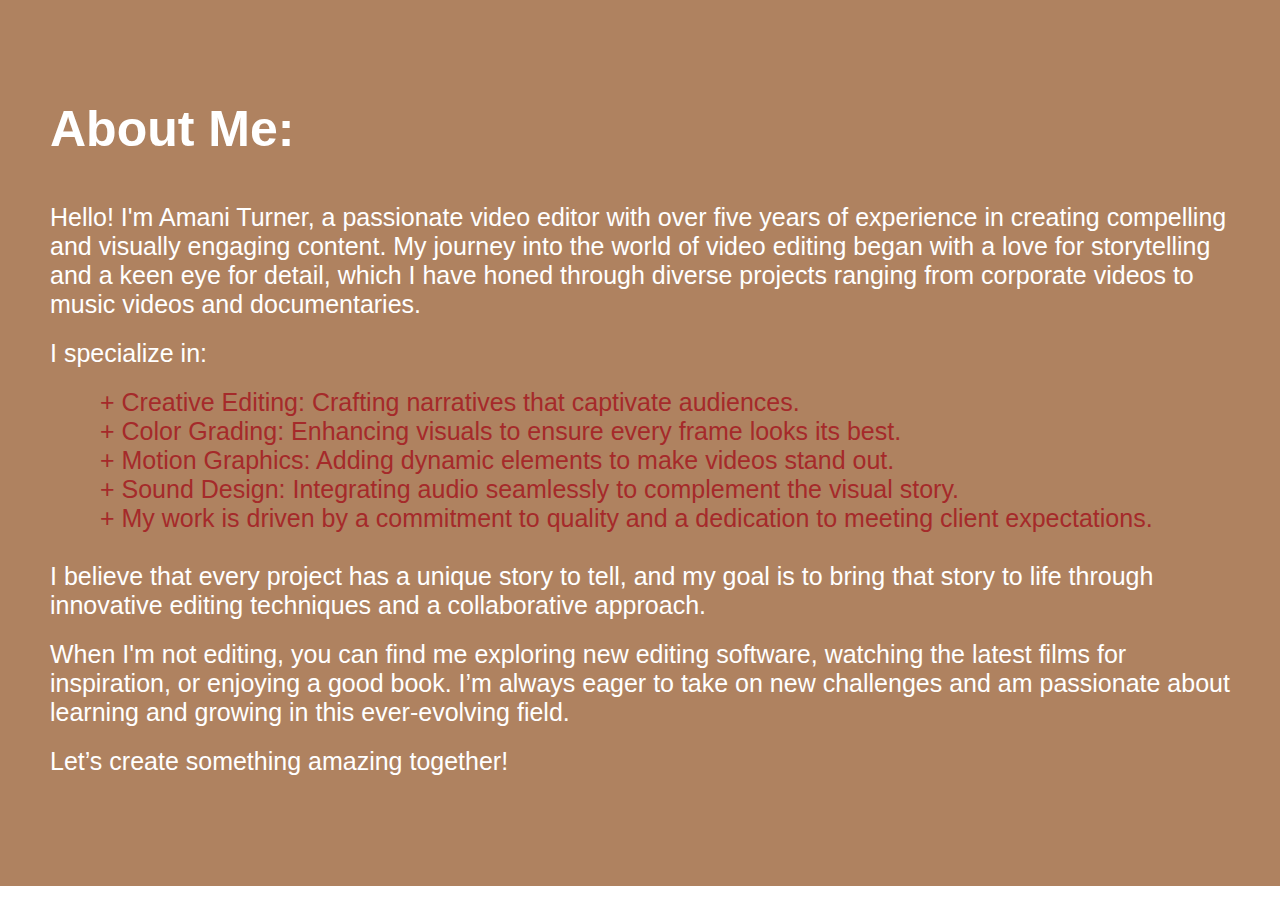
<file: about.html>
<!DOCTYPE html>
<html lang="en">
  <head>
    <meta charset="UTF-8" />
    <meta name="viewport" content="width=device-width, initial-scale=1.0" />
    <link rel="stylesheet" href="style.css" />
    <title>About Me</title>
  </head>
  <body>
    <section class="about" id="about">
      <h1 class="aboutMe">About Me:</h1>
      <p class="aboutText">
        Hello! I'm Amani Turner, a passionate video editor with over five years
        of experience in creating compelling and visually engaging content. My
        journey into the world of video editing began with a love for
        storytelling and a keen eye for detail, which I have honed through
        diverse projects ranging from corporate videos to music videos and
        documentaries.
      </p>
      <p class="aboutText">I specialize in:</p>
      <p class="aboutText">
        <span class="sp2">
          + Creative Editing: Crafting narratives that captivate audiences. </span
        ><br />
        <span class="sp2"
          >+ Color Grading: Enhancing visuals to ensure every frame looks its
          best.</span
        ><br />
        <span class="sp2"
          >+ Motion Graphics: Adding dynamic elements to make videos stand
          out.</span
        ><br /><span class="sp2"
          >+ Sound Design: Integrating audio seamlessly to complement the visual
          story.</span
        ><br /><span class="sp2">
          + My work is driven by a commitment to quality and a dedication to
          meeting client expectations.</span
        ><br /><br />
        I believe that every project has a unique story to tell, and my goal is
        to bring that story to life through innovative editing techniques and a
        collaborative approach.
      </p>
      <p class="aboutText">
        When I'm not editing, you can find me exploring new editing software,
        watching the latest films for inspiration, or enjoying a good book. I’m
        always eager to take on new challenges and am passionate about learning
        and growing in this ever-evolving field.
      </p>
      <p class="aboutText">Let’s create something amazing together!</p>
    </section>
  </body>
</html>
</file>
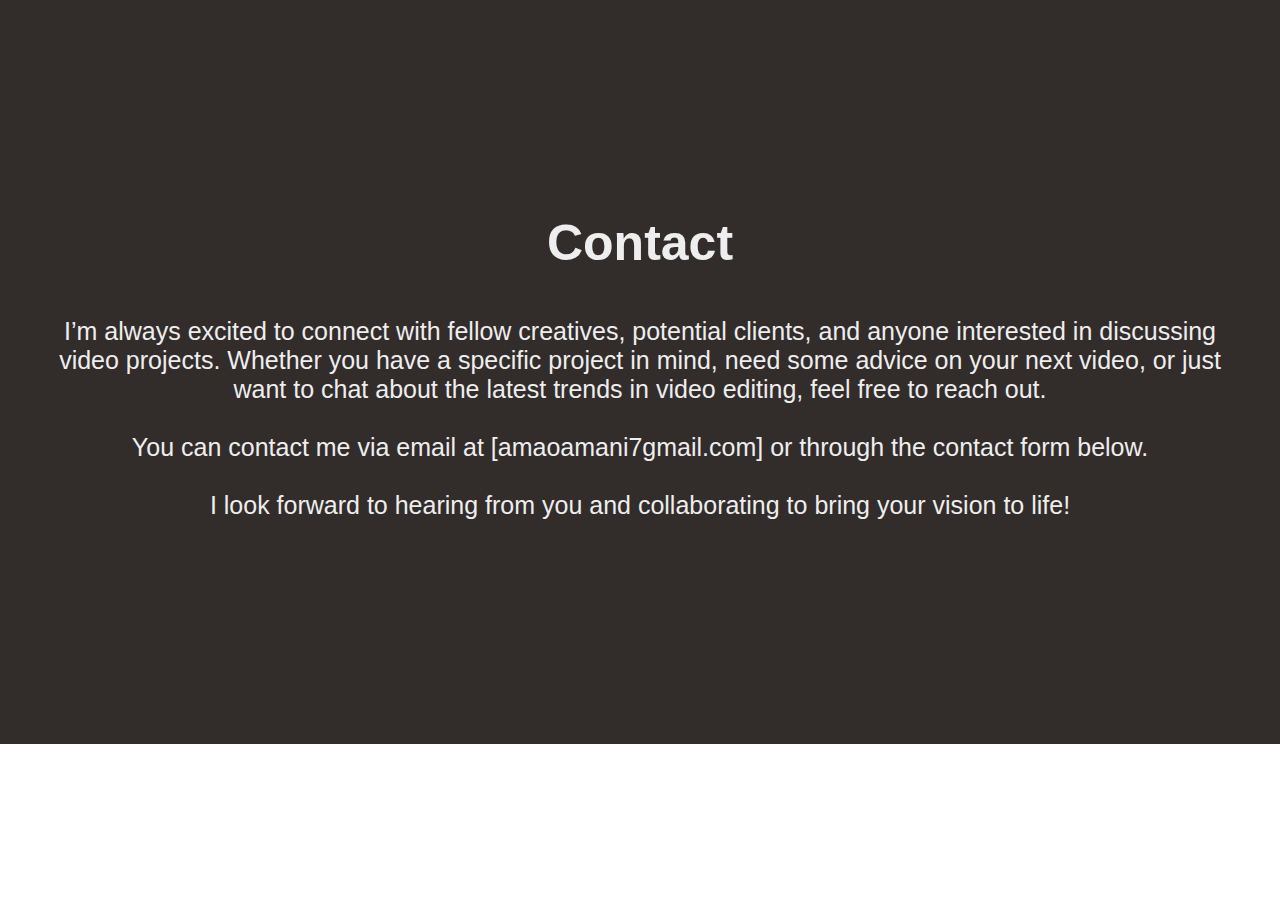
<file: contact.html>
<!DOCTYPE html>
<html lang="en">
  <head>
    <meta charset="UTF-8" />
    <meta name="viewport" content="width=device-width, initial-scale=1.0" />
    <link rel="stylesheet" href="style.css" />
    <title>Contact</title>
  </head>
  <body>
    <section class="contact" id="contact">
      <h1 class="contactMe">Contact</h1>
      <p class="contactTxt">
        <span class="spcont">
          I’m always excited to connect with fellow creatives, potential
          clients, and anyone interested in discussing video projects. Whether
          you have a specific project in mind, need some advice on your next
          video, or just want to chat about the latest trends in video editing,
          feel free to reach out.</span
        ><br /><br />
        <span class="spcont"
          >You can contact me via email at [amaoamani7gmail.com] or through the
          contact form below.</span
        ><br /><br />
        <span class="spcont"
          >I look forward to hearing from you and collaborating to bring your
          vision to life!</span
        >
      </p>
    </section>
  </body>
</html>
</file>
<file: style.css>
* {
  margin: 0;
  padding: 0;
  font-family: Arial, Helvetica, sans-serif;
}

.index {
  background-color: #f7dcb9;
}

header {
  padding: 25px 0px;
  display: flex;
  flex-direction: column;
  justify-content: space-between;
  align-items: center;
  background-color: #f7dcb9;
  position: fixed;
  left: 0;
  right: 0;
  top: 0;
  z-index: 100;
}

@media (min-width: 600px) {
  header {
    padding: 15px 180px;
    display: flex;
    flex-direction: row;
  }
}

.logo {
  color: #af8260;
  font-size: 45px;
  padding-top: 5px;
  margin-bottom: 18px;
}

@media (min-width: 600px) {
  .logo {
    padding-top: 10px;
    margin-bottom: 5px;
    font-size: 45px;
  }
}

a {
  text-decoration: none;
}

nav {
  width: 350px;
  display: flex;
  justify-content: space-between;
}

@media (min-width: 600px) {
  nav {
    width: 500px;
  }
}

.navbar {
  color: #72615e;
  font-weight: bold;
  font-size: 20px;
  transition: 0.2s ease-in-out;
}

@media (min-width: 600px) {
  .navbar {
    font-size: 27px;
  }
}

.navbar:hover {
  color: #af8260;
}

.main {
  display: flex;
  flex-direction: column;
  justify-content: center;
  align-items: center;
  background-color: #f7dcb9;
  padding-top: 95px;
}

.presentation {
  color: #322c2b;
  font-weight: bold;
  font-size: 25px;
  margin-top: 150px;
  margin-bottom: 20px;
  text-align: center;
  width: 345px;
}

@media (min-width: 600px) {
  .presentation {
    font-size: 40px;
    margin-top: 190px;
    width: auto;
  }
}

span {
  color: #af8260;
}

.pres01,
.pres02 {
  margin-bottom: 20px;
}

.proj-butt {
  background-color: #af8260;
  color: white;
  font-weight: bold;
  font-size: 20px;
  border: transparent;
  border-radius: 10px;
  margin-top: 10px;
  padding: 17px 45px;
  cursor: pointer;
  transition: 0.25s;
}

.proj-butt:hover {
  background-color: white;
  color: #af8260;
  border: #af8260 solid 1px;
}

.proj-butt:active {
  color: #322c2b;
}

.about {
  background-color: #af8260;
  color: white;
  padding-top: 100px;
  padding-bottom: 100px;
}

.aboutMe {
  margin-left: 50px;
  margin-bottom: 35px;
  font-size: 50px;
}

.aboutText {
  font-size: 25px;
  padding: 10px 50px;
  margin: auto;
}

.sp2 {
  padding: 10px 50px;
  margin-bottom: 30px;
  color: brown;
}

.projects {
  background-color: #fff2d7;
  padding-top: 100px;
  padding-bottom: 100px;
}

.my-pro {
  text-align: center;
  margin-bottom: 35px;
  color: #322c2b;
  font-size: 50px;
}

.videos {
  display: flex;
  flex-wrap: wrap;
  justify-content: center;
  align-items: center;
}

.vid {
  width: 250px;
  margin-left: 0px;
  margin-bottom: 30px;
  gap: 30px;
}

@media (min-width: 600px ) {
  .vid {
    margin-left: 30px;
    margin-bottom: 30px;
  }
}

.contact {
  background-color: #322c2b;
  padding: 85px 5px;
}

@media (min-width: 600px) {
  .contact {
    padding: 214px 5px;
  }
}

.contactMe {
  text-align: center;
  margin-bottom: 35px;
  color: #eee;
  font-size: 50px;
}

.contactTxt {
  text-align: center;
  font-size: 25px;
  padding: 10px 50px;
  margin: auto;
}

.spcont {
  color: #eee;
}
</file>
